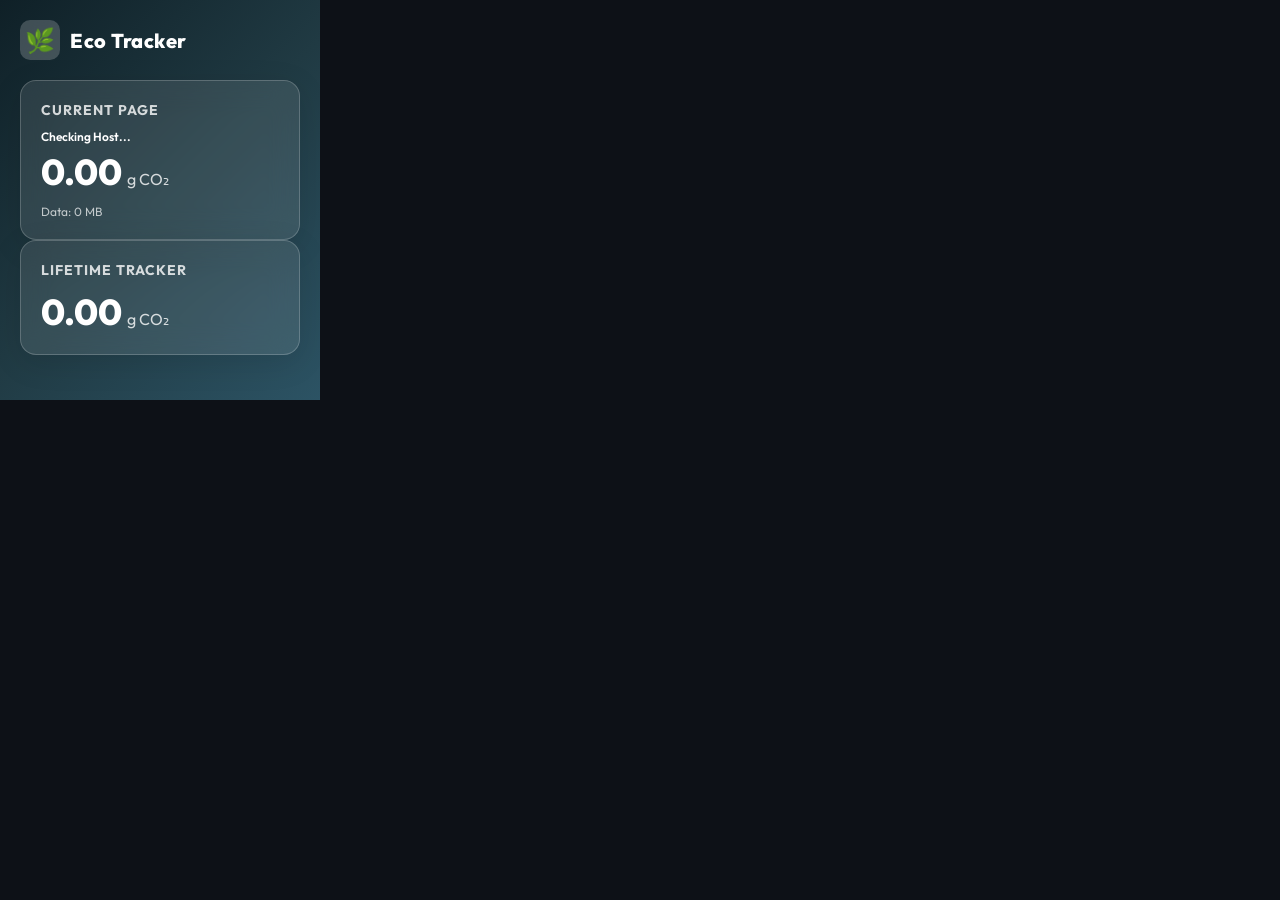
<file: popup.html>
<!DOCTYPE html>
<html lang="en">
<head>
    <meta charset="UTF-8">
    <meta name="viewport" content="width=device-width, initial-scale=1.0">
    <title>Sustainable Web Tracker</title>
    <link rel="stylesheet" href="popup.css">
    <link href="https://fonts.googleapis.com/css2?family=Outfit:wght@400;600;800&display=swap" rel="stylesheet">
</head>
<body>
    <div class="container" id="mainContainer">
        <header>
            <div class="logo">🌿</div>
            <h1>Eco Tracker</h1>
        </header>

        <main>
            <div class="card current-page">
                <h2>Current Page</h2>
                <div class="host-info" id="hostInfo">
                    Checking Host...
                </div>
                <div class="metric">
                    <span class="value" id="pageCo2">0.00</span>
                    <span class="unit">g CO₂</span>
                </div>
                <div class="sub-metric">
                    Data: <span id="pageData">0</span> MB
                </div>
            </div>

            <div class="card lifetime">
                <h2>Lifetime Tracker</h2>
                <div class="metric">
                    <span class="value" id="totalCo2">0.00</span>
                    <span class="unit">g CO₂</span>
                </div>
            </div>
        </main>
        
        <div class="badge-container" id="ecoBadge" style="display: none;">
            <span>🍃 Green Host Verified</span>
        </div>
    </div>
    <script src="popup.js"></script>
</body>
</html>
</file>
<file: popup.css>
* {
    box-sizing: border-box;
    margin: 0;
    padding: 0;
    font-family: 'Outfit', sans-serif;
}

body {
    width: 320px;
    background: #0d1117;
    color: #fff;
    display: flex;
    justify-content: center;
    align-items: center;
}

.container {
    width: 100%;
    min-height: 400px;
    background: linear-gradient(135deg, #0f2027, #203a43, #2c5364);
    padding: 20px;
    display: flex;
    flex-direction: column;
    gap: 20px;
    position: relative;
    overflow: hidden;
    transition: background 0.5s ease;
}

.container.theme-green {
    background: linear-gradient(135deg, #11998e, #38ef7d);
}

.container.theme-red {
    background: linear-gradient(135deg, #ff416c, #ff4b2b);
}

header {
    display: flex;
    align-items: center;
    gap: 10px;
    z-index: 2;
}

.logo {
    font-size: 24px;
    background: rgba(255, 255, 255, 0.2);
    padding: 5px;
    border-radius: 10px;
    backdrop-filter: blur(10px);
}

h1 {
    font-size: 20px;
    font-weight: 800;
    letter-spacing: 0.5px;
}

.card {
    background: rgba(255, 255, 255, 0.1);
    backdrop-filter: blur(15px);
    -webkit-backdrop-filter: blur(15px);
    border: 1px solid rgba(255, 255, 255, 0.2);
    border-radius: 16px;
    padding: 20px;
    display: flex;
    flex-direction: column;
    gap: 10px;
    box-shadow: 0 8px 32px rgba(0, 0, 0, 0.1);
    z-index: 2;
}

.card h2 {
    font-size: 14px;
    text-transform: uppercase;
    letter-spacing: 1px;
    opacity: 0.8;
}

.metric {
    display: flex;
    align-items: baseline;
    gap: 5px;
}

.value {
    font-size: 36px;
    font-weight: 800;
}

.unit {
    font-size: 16px;
    opacity: 0.8;
}

.sub-metric {
    font-size: 12px;
    opacity: 0.7;
}

.host-info {
    font-size: 12px;
    font-weight: 600;
    margin-bottom: -5px;
}

.badge-container {
    background: linear-gradient(90deg, #56ab2f, #a8e063);
    color: #000;
    padding: 10px;
    border-radius: 10px;
    text-align: center;
    font-weight: 800;
    font-size: 14px;
    box-shadow: 0 4px 15px rgba(86, 171, 47, 0.4);
    z-index: 2;
    animation: popIn 0.5s cubic-bezier(0.175, 0.885, 0.32, 1.275) forwards;
}

@keyframes popIn {
    0% { transform: scale(0.8); opacity: 0; }
    100% { transform: scale(1); opacity: 1; }
}
</file>
